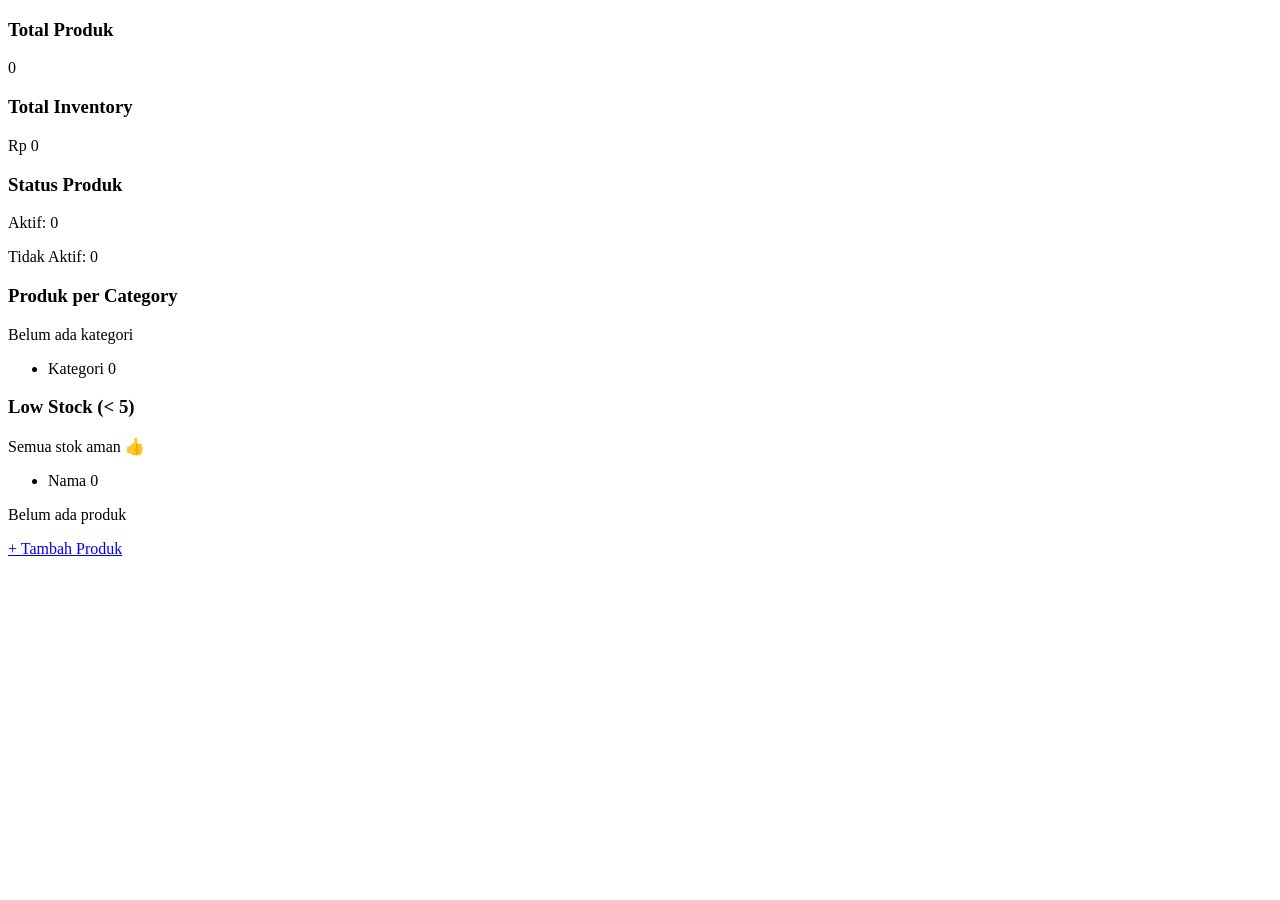
<file: src/main/resources/templates/dashboard.html>
<!DOCTYPE html>
<html xmlns:th="http://www.thymeleaf.org"
      th:replace="fragments/layout :: layout(~{::body})">

<body>

<!-- ===== STATS CARDS ===== -->
<div class="grid grid-cols-1 md:grid-cols-2 lg:grid-cols-3 gap-6">

    <!-- TOTAL PRODUK -->
    <div class="bg-white/80 backdrop-blur-lg p-6 rounded-2xl shadow hover:shadow-xl transition">
        <h3 class="text-gray-500">Total Produk</h3>
        <p class="text-3xl font-bold text-blue-500 mt-2"
           th:text="${totalProducts}">0</p>
    </div>

    <!-- TOTAL INVENTORY -->
    <div class="bg-white/80 backdrop-blur-lg p-6 rounded-2xl shadow hover:shadow-xl transition">
        <h3 class="text-gray-500">Total Inventory</h3>
        <p class="text-3xl font-bold text-green-500 mt-2"
           th:text="'Rp ' + ${#numbers.formatInteger(totalValue, 0, 'POINT')}">
            Rp 0
        </p>
    </div>

    <!-- STATUS -->
    <div class="bg-white/80 backdrop-blur-lg p-6 rounded-2xl shadow hover:shadow-xl transition">
        <h3 class="text-gray-500 mb-2">Status Produk</h3>
        <p class="text-sm">Aktif:
            <span class="font-bold text-blue-500"
                  th:text="${activeCount}">0</span>
        </p>
        <p class="text-sm">Tidak Aktif:
            <span class="font-bold text-gray-600"
                  th:text="${inactiveCount}">0</span>
        </p>
    </div>

</div>

<!-- ===== CATEGORY STATS ===== -->
<div class="mt-8 bg-white/80 backdrop-blur-lg p-6 rounded-2xl shadow">

    <h3 class="font-bold text-lg text-gray-700 mb-4">
        Produk per Category
    </h3>

    <div th:if="${#maps.isEmpty(categoryStats)}"
         class="text-gray-400 text-sm">
        Belum ada kategori
    </div>

    <ul th:if="${!#maps.isEmpty(categoryStats)}"
        class="space-y-2">

        <li th:each="entry : ${categoryStats}"
            class="flex justify-between bg-gray-50 px-4 py-2 rounded-lg">

            <span class="text-gray-600"
                  th:text="${entry.key}">Kategori</span>

            <span class="font-bold text-blue-500"
                  th:text="${entry.value}">0</span>

        </li>

    </ul>

</div>

<!-- ===== LOW STOCK ===== -->
<div class="mt-8 bg-white/80 backdrop-blur-lg p-6 rounded-2xl shadow">

    <h3 class="font-bold text-lg text-gray-700 mb-4">
        Low Stock (&lt; 5)
    </h3>

    <div th:if="${#lists.isEmpty(lowStock)}"
         class="text-gray-400 text-sm">
        Semua stok aman 👍
    </div>

    <ul th:if="${!#lists.isEmpty(lowStock)}"
        class="space-y-2">

        <li th:each="p : ${lowStock}"
            class="flex justify-between bg-red-50 px-4 py-2 rounded-lg">

            <span class="text-gray-700"
                  th:text="${p.name}">Nama</span>

            <span class="font-bold text-red-500"
                  th:text="${p.stock}">0</span>

        </li>

    </ul>

</div>

<!-- ===== EMPTY STATE ===== -->
<div class="mt-10 text-center"
     th:if="${totalProducts == 0}">

    <p class="text-gray-400 text-sm mb-2">
        Belum ada produk
    </p>

    <a href="/products/new"
       class="inline-block bg-blue-500 text-white px-5 py-2 rounded-lg shadow hover:bg-blue-600 transition">
        + Tambah Produk
    </a>

</div>

</body>
</html>
</file>
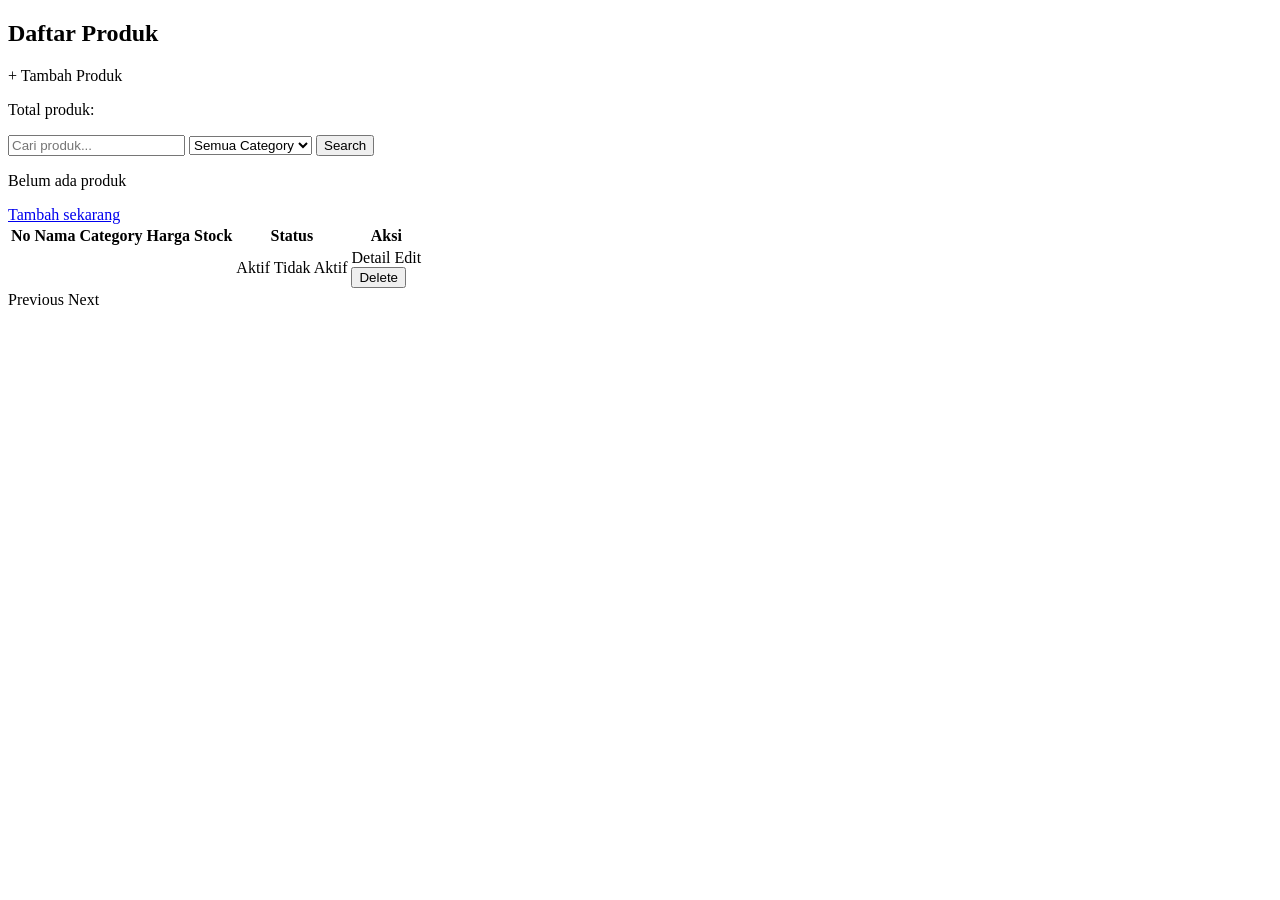
<file: src/main/resources/templates/product/list.html>
<!DOCTYPE html>
<html xmlns:th="http://www.thymeleaf.org"
      th:replace="fragments/layout :: layout (~{::body})">

<body>

<div class="max-w-6xl mx-auto">

    <!-- HEADER -->
    <div class="flex flex-col md:flex-row justify-between items-center mb-6 gap-4">
        <h2 class="text-2xl font-extrabold text-gray-800">
            Daftar Produk
        </h2>

        <a th:href="@{/products/new}"
           class="bg-blue-500 text-white px-5 py-2 rounded-lg shadow hover:bg-blue-600 hover:scale-[1.02] transition">
            + Tambah Produk
        </a>
    </div>

    <!-- TOTAL -->
    <p class="mb-4 text-gray-600">
        Total produk:
        <span class="font-bold text-blue-500" th:text="${totalItems}"></span>
    </p>

    <!-- SEARCH -->
    <form method="get" action="/products"
          class="bg-white/80 backdrop-blur-lg p-4 rounded-2xl shadow mb-6 flex flex-wrap gap-3 items-center">

        <input type="text" name="keyword"
               placeholder="Cari produk..."
               th:value="${keyword}"
               class="border border-gray-300 focus:ring-2 focus:ring-blue-400 p-2 rounded-lg w-full md:w-1/3" />

        <select name="category"
                class="border border-gray-300 focus:ring-2 focus:ring-blue-400 p-2 rounded-lg w-full md:w-1/4">
            <option value="">Semua Category</option>

            <option th:each="cat : ${categories}"
                    th:value="${cat.id}"
                    th:text="${cat.name}"
                    th:selected="${cat.id == selectedCategory}">
            </option>
        </select>

        <button type="submit"
                class="bg-blue-500 text-white px-4 py-2 rounded-lg shadow hover:bg-blue-600 transition">
            Search
        </button>
    </form>

    <!-- EMPTY -->
    <div th:if="${#lists.isEmpty(products)}"
         class="bg-white/80 backdrop-blur-lg p-6 rounded-2xl shadow text-center text-gray-500">

        <p class="text-lg mb-2">Belum ada produk</p>

        <a href="/products/new"
           class="text-blue-500 font-semibold hover:underline">
            Tambah sekarang
        </a>

    </div>

    <!-- TABLE -->
    <div th:if="${!#lists.isEmpty(products)}"
         class="bg-white/80 backdrop-blur-lg rounded-2xl shadow overflow-x-auto">

        <table class="min-w-full text-sm">

            <thead class="bg-gray-100 text-gray-600 uppercase text-xs">
            <tr>
                <th class="p-4 text-left">No</th>
                <th class="p-4 text-left">Nama</th>
                <th class="p-4 text-left">Category</th>
                <th class="p-4 text-left">Harga</th>
                <th class="p-4 text-left">Stock</th>
                <th class="p-4 text-left">Status</th>
                <th class="p-4 text-left">Aksi</th>
            </tr>
            </thead>

            <tbody>
            <tr th:each="product, iter : ${products}"
                class="border-t hover:bg-blue-50 transition">

                <!-- 🔥 NOMOR URUT (Bukan ID DB) -->
                <td class="p-4 text-gray-500"
                    th:text="${iter.index + 1 + (currentPage * 10)}"></td>

                <td class="p-4 font-semibold text-gray-800"
                    th:text="${product.name}"></td>

                <td class="p-4 text-gray-600"
                    th:text="${product.category != null ? product.category.name : '-'}">
                </td>

                <td class="p-4 text-green-600 font-semibold"
                    th:text="'Rp ' + ${#numbers.formatInteger(product.price, 0, 'POINT')}">
                </td>

                <td class="p-4" th:text="${product.stock}"></td>

                <td class="p-4">
                    <span th:if="${product.active}"
                          class="bg-green-100 text-green-700 px-2 py-1 rounded text-xs font-semibold">
                        Aktif
                    </span>
                    <span th:unless="${product.active}"
                          class="bg-red-100 text-red-600 px-2 py-1 rounded text-xs font-semibold">
                        Tidak Aktif
                    </span>
                </td>

                <td class="p-4 flex gap-3 text-sm">

                    <a th:href="@{/products/{id}(id=${product.id})}"
                       class="text-blue-500 hover:underline">
                        Detail
                    </a>

                    <a th:href="@{/products/{id}/edit(id=${product.id})}"
                       class="text-yellow-600 hover:underline">
                        Edit
                    </a>

                    <form th:action="@{/products/{id}/delete(id=${product.id})}"
                          method="post">

                        <input type="hidden"
                               th:name="${_csrf.parameterName}"
                               th:value="${_csrf.token}" />

                        <button type="submit"
                                class="text-red-500 hover:underline">
                            Delete
                        </button>

                    </form>

                </td>

            </tr>
            </tbody>
        </table>

    </div>

    <!-- PAGINATION -->
    <div th:if="${totalPages > 0}"
         class="mt-6 flex flex-wrap items-center gap-2 justify-center">

        <a th:if="${currentPage > 0}"
           th:href="@{/products(page=${currentPage - 1}, keyword=${keyword}, category=${selectedCategory})}"
           class="px-3 py-1 bg-gray-200 rounded-lg hover:bg-gray-300">
            Previous
        </a>

        <span th:each="i : ${#numbers.sequence(0, totalPages - 1)}">

        <a th:href="@{/products(page=${i}, keyword=${keyword}, category=${selectedCategory})}"
           th:text="${i + 1}"
           class="px-3 py-1 rounded-lg"
           th:classappend="${i == currentPage} ? 'bg-blue-500 text-white' : 'bg-gray-200 hover:bg-gray-300'">
        </a>

        </span>

        <a th:if="${currentPage < totalPages - 1}"
           th:href="@{/products(page=${currentPage + 1}, keyword=${keyword}, category=${selectedCategory})}"
           class="px-3 py-1 bg-gray-200 rounded-lg hover:bg-gray-300">
            Next
        </a>

    </div>

</div>

</body>
</html>
</file>
